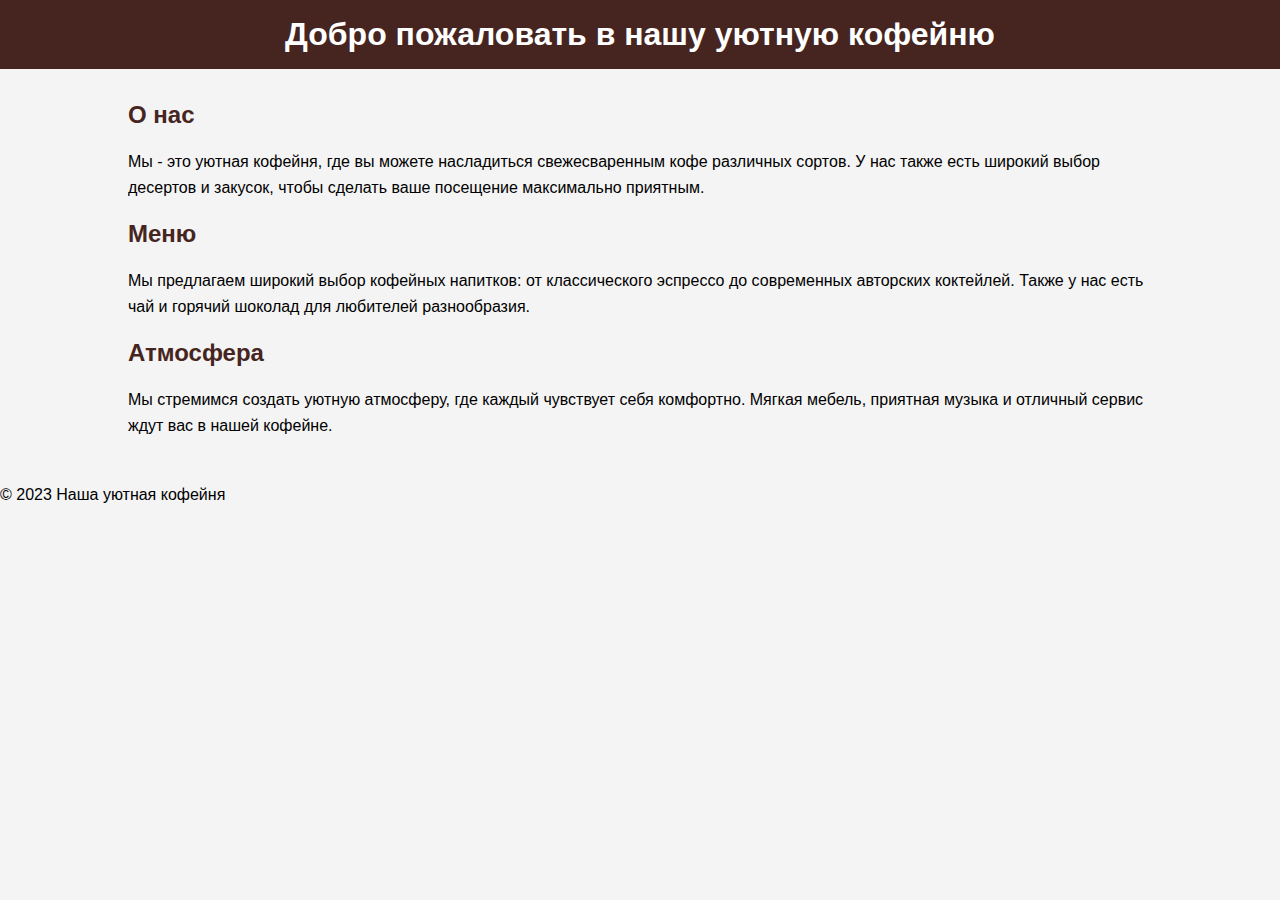
<file: aa.html>
<!DOCTYPE html>
<html lang="en">
<head>
    <meta charset="UTF-8">
    <meta name="viewport" content="width=device-width, initial-scale=1.0">
    <title>Document</title>
    <link rel="stylesheet" href="gg.css">
</head>
<body>
    <header>
        <h1>Добро пожаловать в нашу уютную кофейню</h1>
      </header>
      <div class="container">
        <div class="coffeeshop-info">
          <h2>О нас</h2>
          <p>Мы - это уютная кофейня, где вы можете насладиться свежесваренным кофе различных сортов. У нас также есть широкий выбор десертов и закусок, чтобы сделать ваше посещение максимально приятным.</p>
          <h2>Меню</h2>
          <p>Мы предлагаем широкий выбор кофейных напитков: от классического эспрессо до современных авторских коктейлей. Также у нас есть чай и горячий шоколад для любителей разнообразия.</p>
          <h2>Атмосфера</h2>
          <p>Мы стремимся создать уютную атмосферу, где каждый чувствует себя комфортно. Мягкая мебель, приятная музыка и отличный сервис ждут вас в нашей кофейне.</p>
        </div>
      </div>
      <footer>
        <p>&copy; 2023 Наша уютная кофейня</p>
      </footer>
    </body>
    </html>
</body>
</html>
</file>
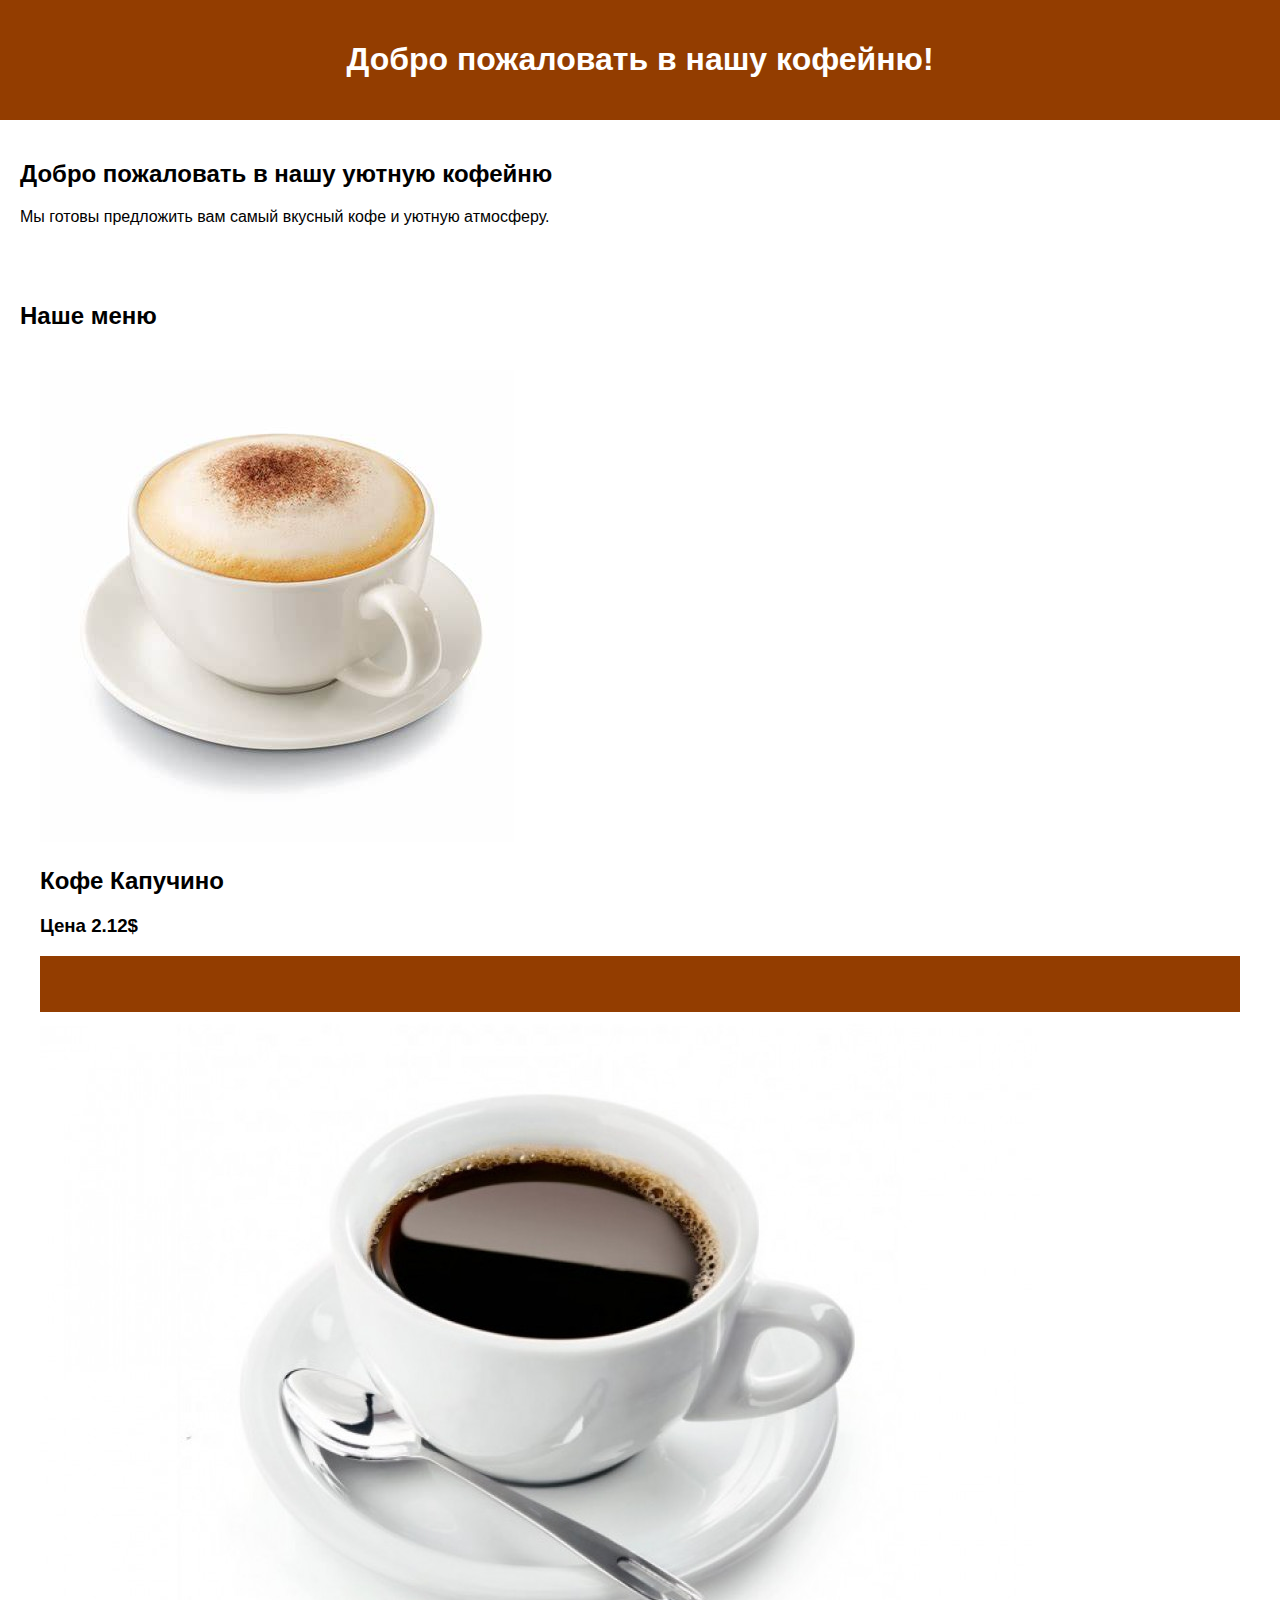
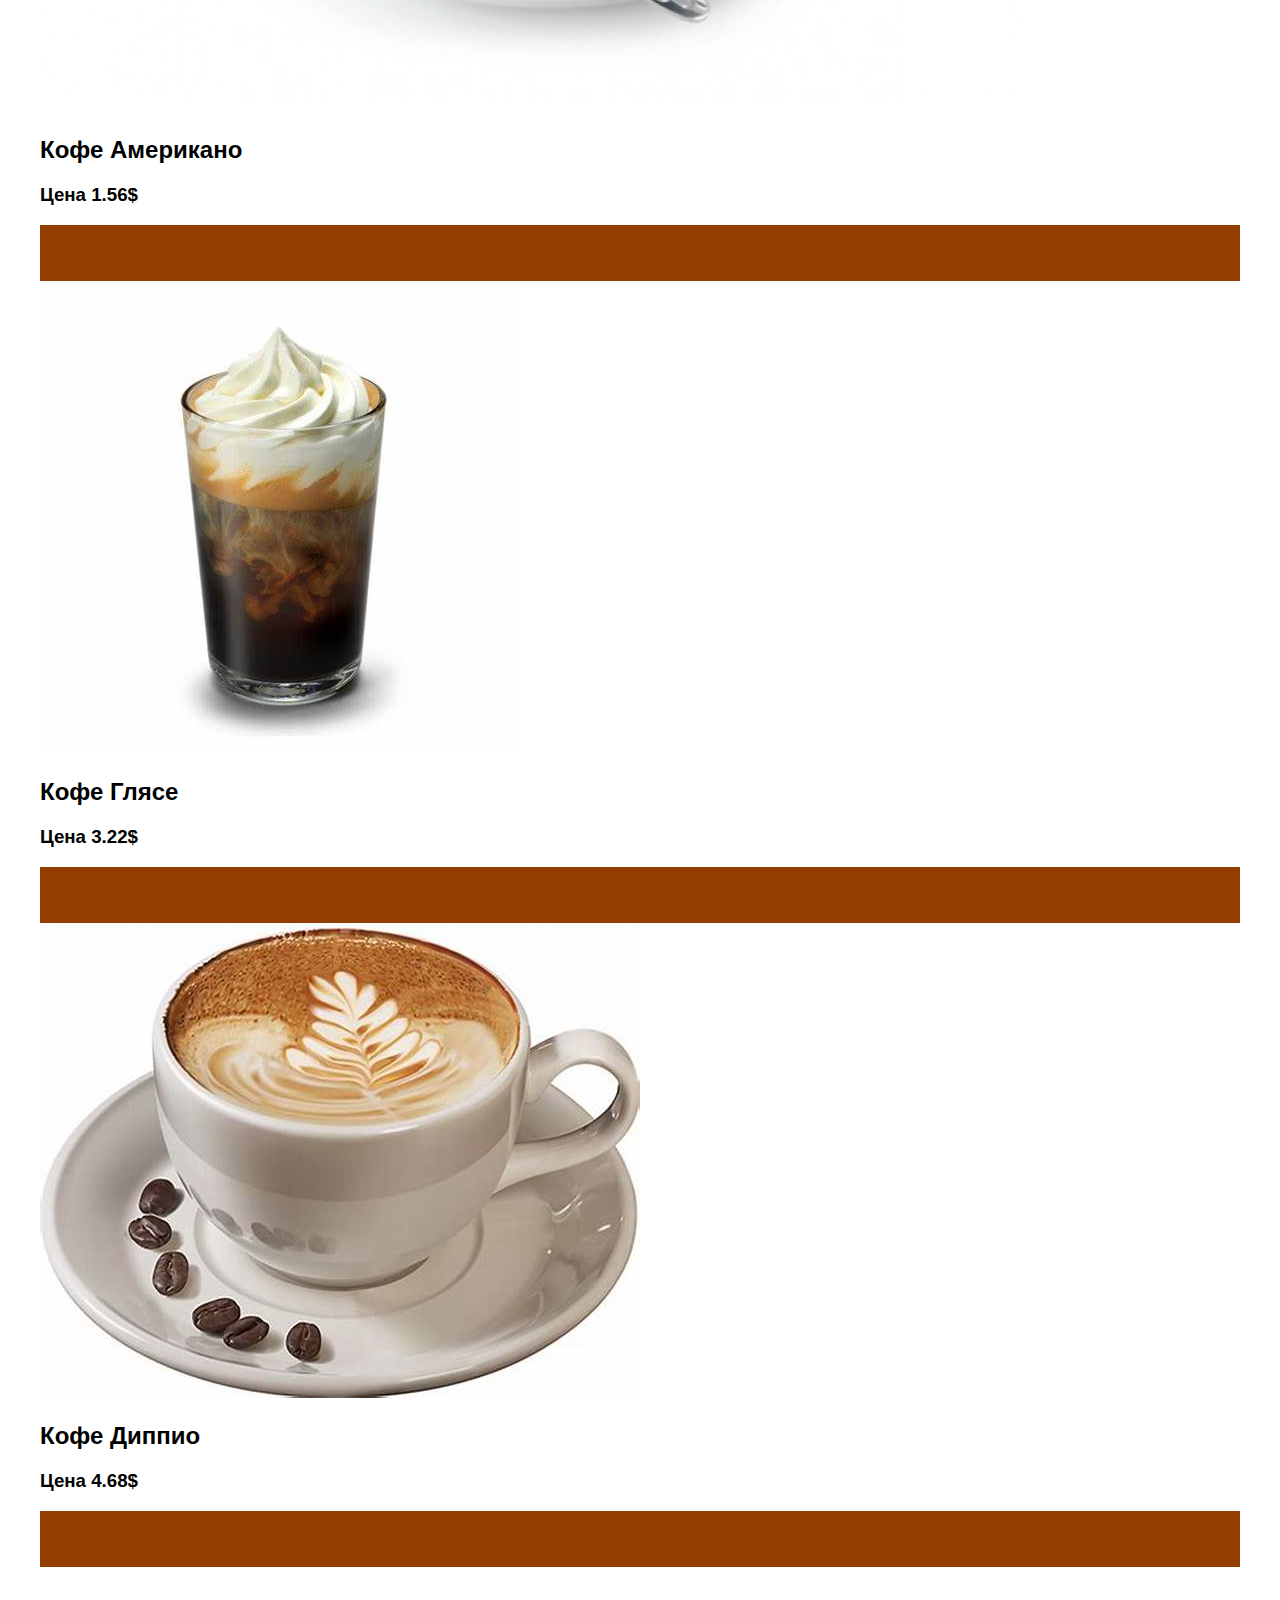
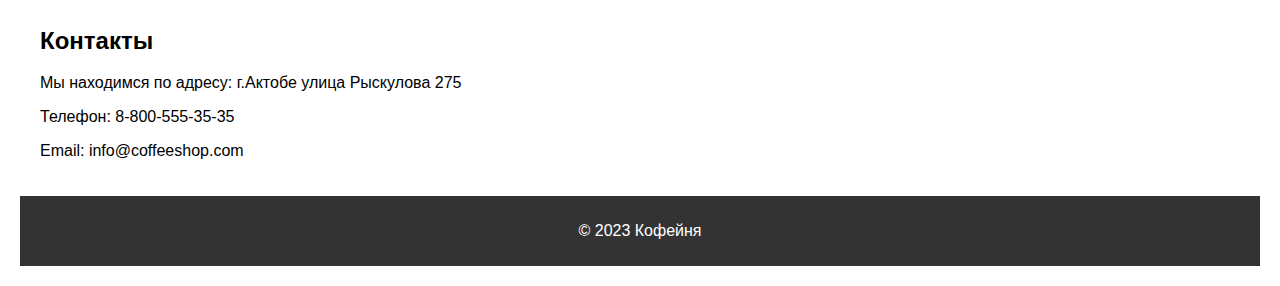
<file: amg.html>
<!DOCTYPE html>
<html lang="en">
<head>
    <meta charset="UTF-8">
    <meta name="viewport" content="width=device-width, initial-scale=1.0">
    <link rel="stylesheet" href="bmw.css">
    <title>Coffee Shop</title>
</head>
<body>
    
    <header>
        <h1>Добро пожаловать в нашу кофейню!</h1>
        <nav>
            <ul>
        
            </ul>
        </nav>
    </header>
    <section id="home">
        <h2>Добро пожаловать в нашу уютную кофейню</h2>
        <p>Мы готовы предложить вам самый вкусный кофе и уютную атмосферу.</p>
    </section>
    <section id="menu">
        <h2>Наше меню</h2>
        
          <section class="">
        
            <article>
              <img src="kapu.jpeg">
              <h2> Кофе Капучино
                <h3>Цена 2.12$</h3>
                <header>
                  <nav>
                    <ul>
                    
                      
                </header>
                <article>
                    <img src="ameri.jpeg">
                    <h2> Кофе Американо
                      <h3>Цена 1.56$</h3>
                      <header>
                    <nav>
                        <ul>
                        </header>
                        <article>
                            <img src="glase.jpeg">
                            <h2> Кофе Глясе
                              <h3>Цена 3.22$</h3>
                              <header>
                            <nav>
                                <ul>    
                                </header>
                                <article>
                                    <img src="dip.jpeg">
                                    <h2> Кофе Диппио
                                      <h3>Цена 4.68$</h3>
                                      <header>
                                    <nav>
                                        <ul>                       
            
        
         
            </article>

        </body>
        </html>
    </section>
    <section id="contact">
        <h2>Контакты</h2>
        <p>Мы находимся по адресу: г.Актобе улица Рыскулова 275 </p>
        <p>Телефон: 8-800-555-35-35</p>
        <p>Email: info@coffeeshop.com</p>
    </section>
    <footer>
        <p>&copy; 2023 Кофейня</p>
    </footer>
</body>
</html>
</file>
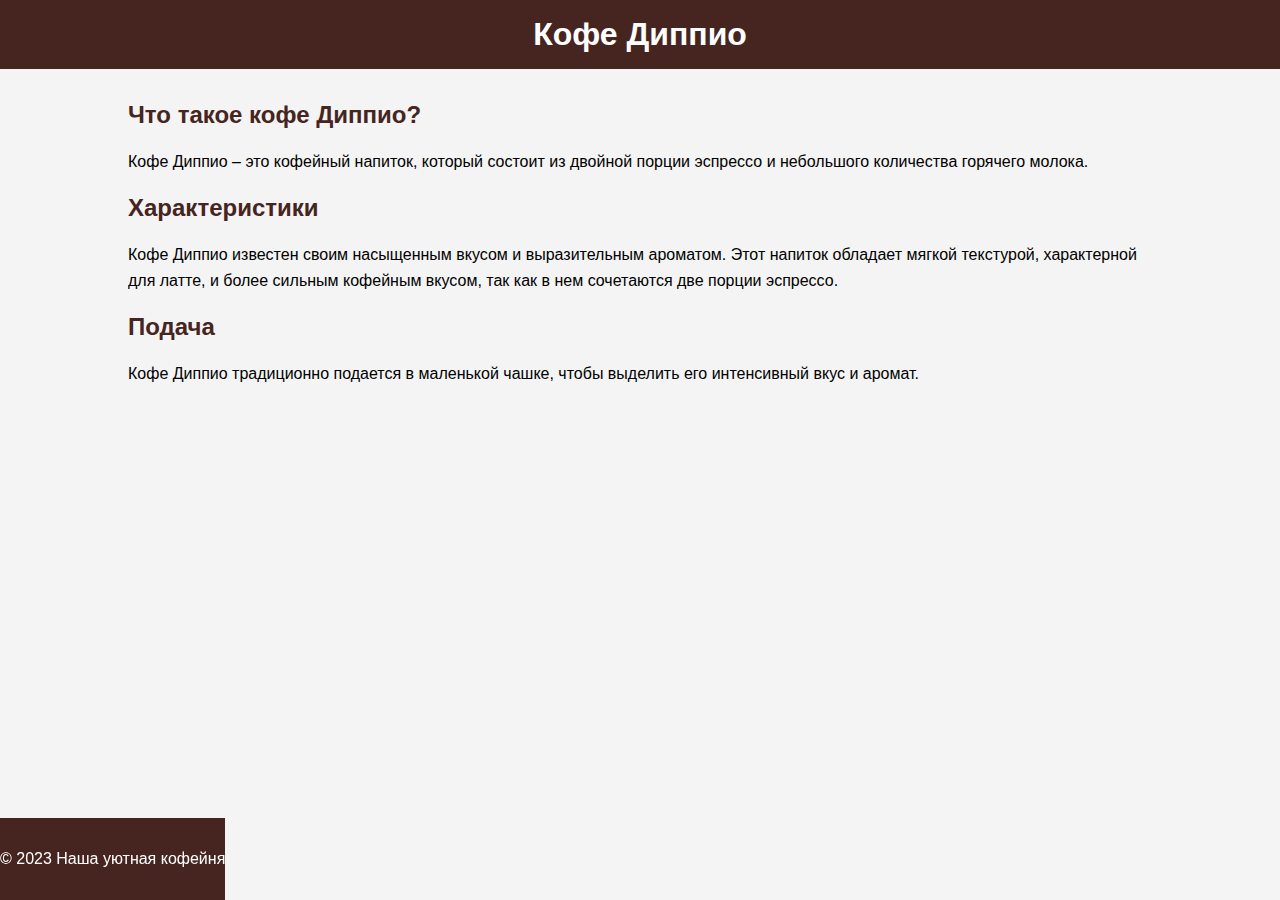
<file: korob.html>
<!DOCTYPE html>
<html lang="en">
<head>
  <meta charset="UTF-8">
  <meta name="viewport" content="width=device-width, initial-scale=1.0">
  <link rel="stylesheet" href="taburet.css">
  <title>Кофе Диппио</title>
</head>
<body>
  <header>
    <h1>Кофе Диппио</h1>
  </header>
  <div class="container">
    <div class="coffee-info">
      <h2>Что такое кофе Диппио?</h2>
      <p>Кофе Диппио – это кофейный напиток, который состоит из двойной порции эспрессо и небольшого количества горячего молока.</p>
      <h2>Характеристики</h2>
      <p>Кофе Диппио известен своим насыщенным вкусом и выразительным ароматом. Этот напиток обладает мягкой текстурой, характерной для латте, и более сильным кофейным вкусом, так как в нем сочетаются две порции эспрессо.</p>
      <h2>Подача</h2>
      <p>Кофе Диппио традиционно подается в маленькой чашке, чтобы выделить его интенсивный вкус и аромат.</p>
    </div>
  </div>
  <footer>
    <p>&copy; 2023 Наша уютная кофейня</p>
  </footer>
</body>
</html>
</file>
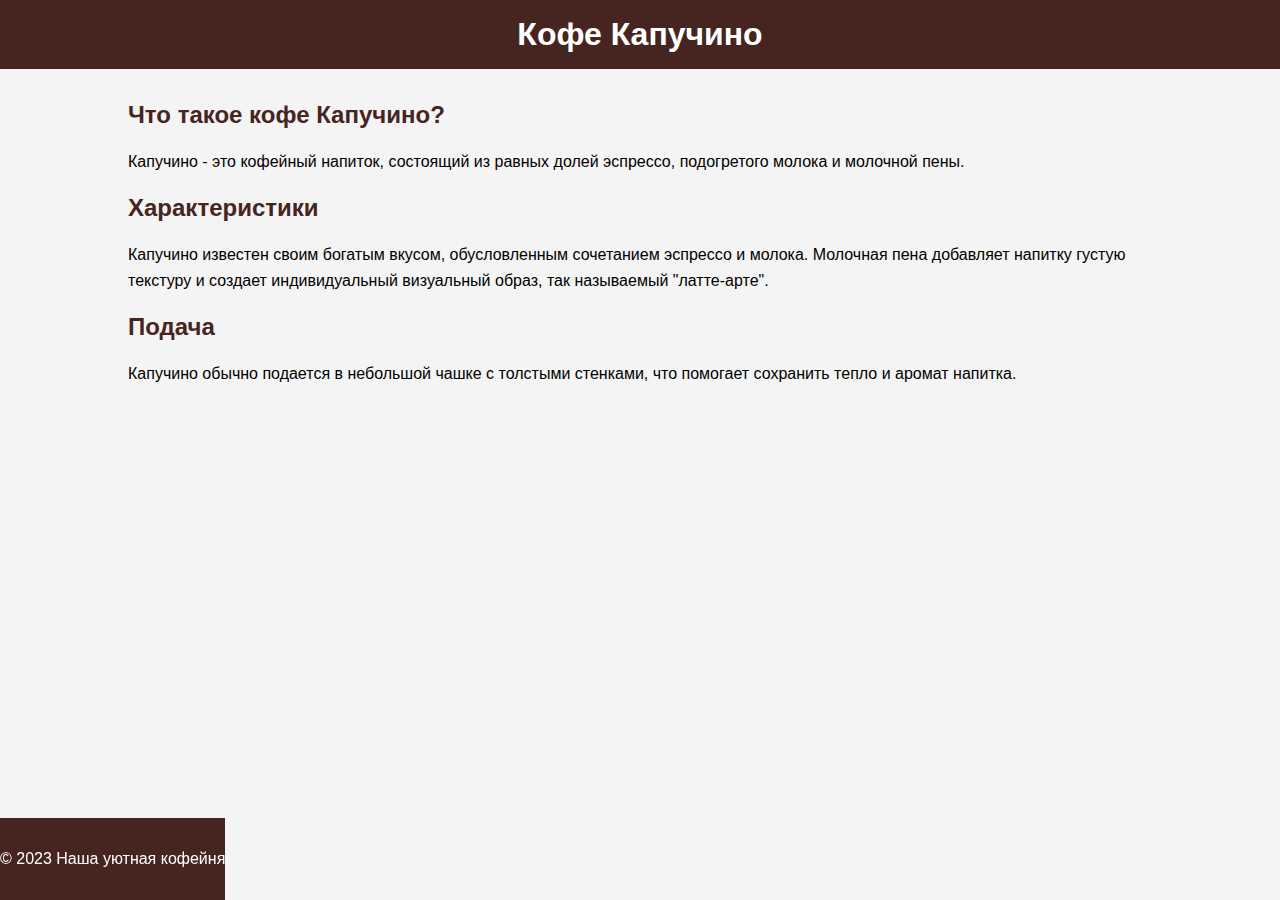
<file: nasty.html>
<!DOCTYPE html>
<html lang="en">
<head>
  <meta charset="UTF-8">
  <meta name="viewport" content="width=device-width, initial-scale=1.0">
  <link rel="stylesheet" href="mashin.css">
  <title>Кофе Капучино</title>
</head>
<body>
  <header>
    <h1>Кофе Капучино</h1>
  </header>
  <div class="container">
    <div class="coffee-info">
      <h2>Что такое кофе Капучино?</h2>
      <p>Капучино - это кофейный напиток, состоящий из равных долей эспрессо, подогретого молока и молочной пены.</p>
      <h2>Характеристики</h2>
      <p>Капучино известен своим богатым вкусом, обусловленным сочетанием эспрессо и молока. Молочная пена добавляет напитку густую текстуру и создает индивидуальный визуальный образ, так называемый "латте-арте".</p>
      <h2>Подача</h2>
      <p>Капучино обычно подается в небольшой чашке с толстыми стенками, что помогает сохранить тепло и аромат напитка.</p>
    </div>
  </div>
  <footer>
    <p>&copy; 2023 Наша уютная кофейня</p>
  </footer>
</body>
</html>
</file>
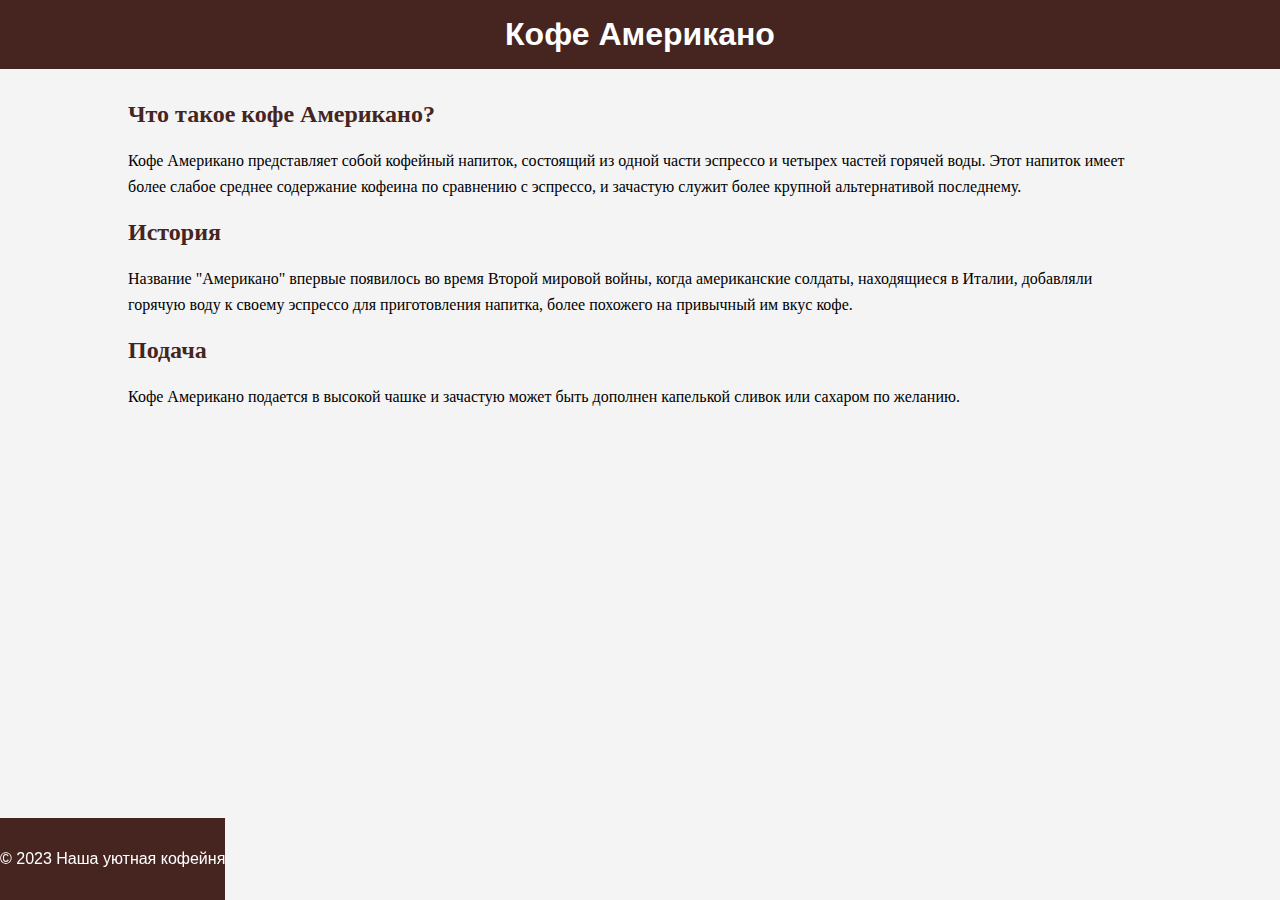
<file: sdj.html>
<!DOCTYPE html>
<html lang="en">
<head>
  <meta charset="UTF-8">
  <meta name="viewport" content="width=device-width, initial-scale=1.0">
  <link rel="stylesheet" href="sj.css">
  <title>Кофе Американо</title>
</head>
<body>
  <header>
    <h1>Кофе Американо</h1>
  </header>
  <div class="container">
    <div class="coffee-info">
      <h2>Что такое кофе Американо?</h2>
      <p>Кофе Американо представляет собой кофейный напиток, состоящий из одной части эспрессо и четырех частей горячей воды. Этот напиток имеет более слабое среднее содержание кофеина по сравнению с эспрессо, и зачастую служит более крупной альтернативой последнему.</p>
      <h2>История</h2>
      <p>Название "Американо" впервые появилось во время Второй мировой войны, когда американские солдаты, находящиеся в Италии, добавляли горячую воду к своему эспрессо для приготовления напитка, более похожего на привычный им вкус кофе.</p>
      <h2>Подача</h2>
      <p>Кофе Американо подается в высокой чашке и зачастую может быть дополнен капелькой сливок или сахаром по желанию.</p>
    </div>
  </div>
  <footer>
    <p>&copy; 2023 Наша уютная кофейня</p>
  </footer>
</body>
</html>
</file>
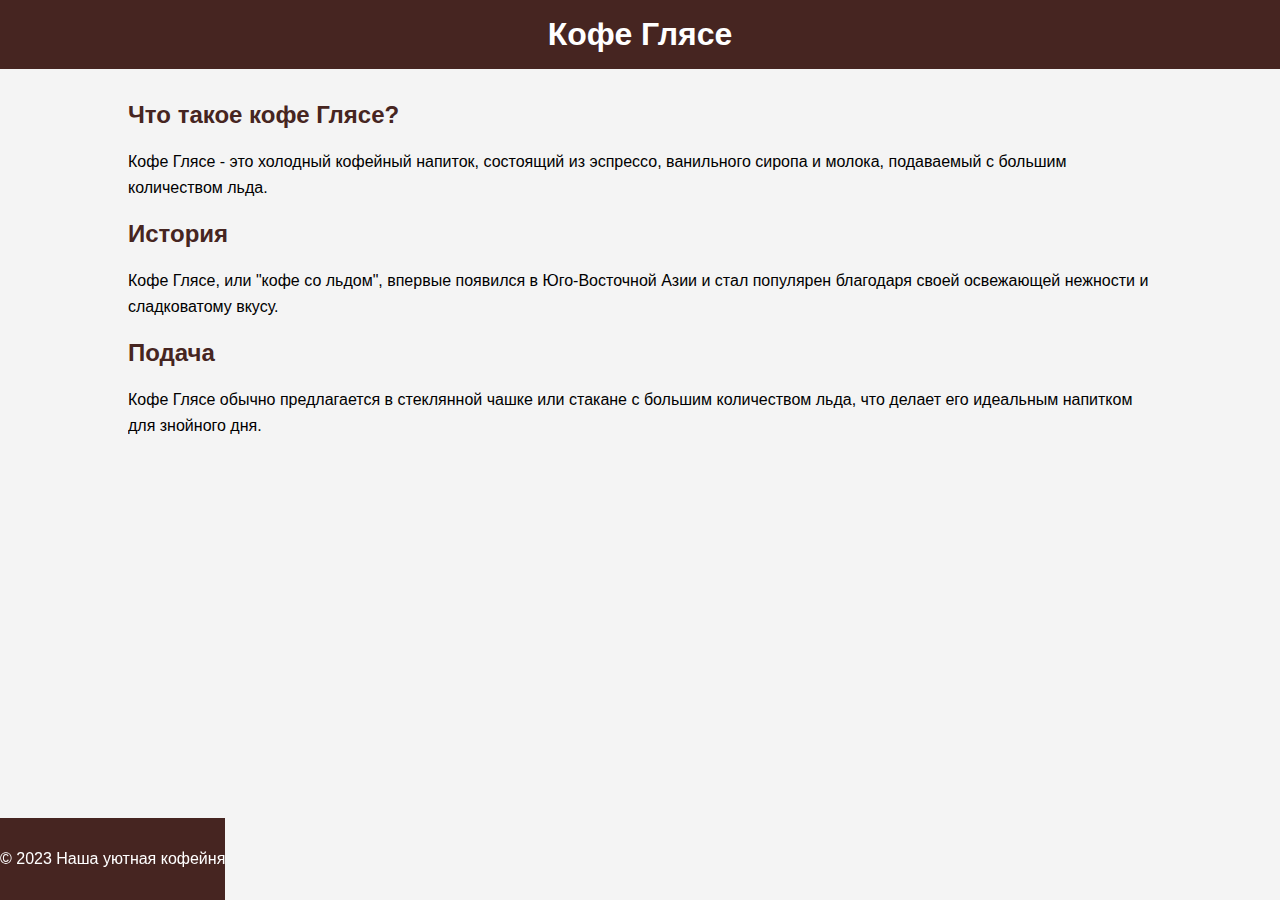
<file: seled.html>
<!DOCTYPE html>
<html lang="en">
<head>
  <meta charset="UTF-8">
  <meta name="viewport" content="width=device-width, initial-scale=1.0">
  <link rel="stylesheet" href="sel.css">
  <title>Кофе Глясе</title>
</head>
<body>
  <header>
    <h1>Кофе Глясе</h1>
  </header>
  <div class="container">
    <div class="coffee-info">
      <h2>Что такое кофе Глясе?</h2>
      <p>Кофе Глясе - это холодный кофейный напиток, состоящий из эспрессо, ванильного сиропа и молока, подаваемый с большим количеством льда.</p>
      <h2>История</h2>
      <p>Кофе Глясе, или "кофе со льдом", впервые появился в Юго-Восточной Азии и стал популярен благодаря своей освежающей нежности и сладковатому вкусу.</p>
      <h2>Подача</h2>
      <p>Кофе Глясе обычно предлагается в стеклянной чашке или стакане с большим количеством льда, что делает его идеальным напитком для знойного дня.</p>
    </div>
  </div>
  <footer>
    <p>&copy; 2023 Наша уютная кофейня</p>
  </footer>
</body>
</html>
</file>
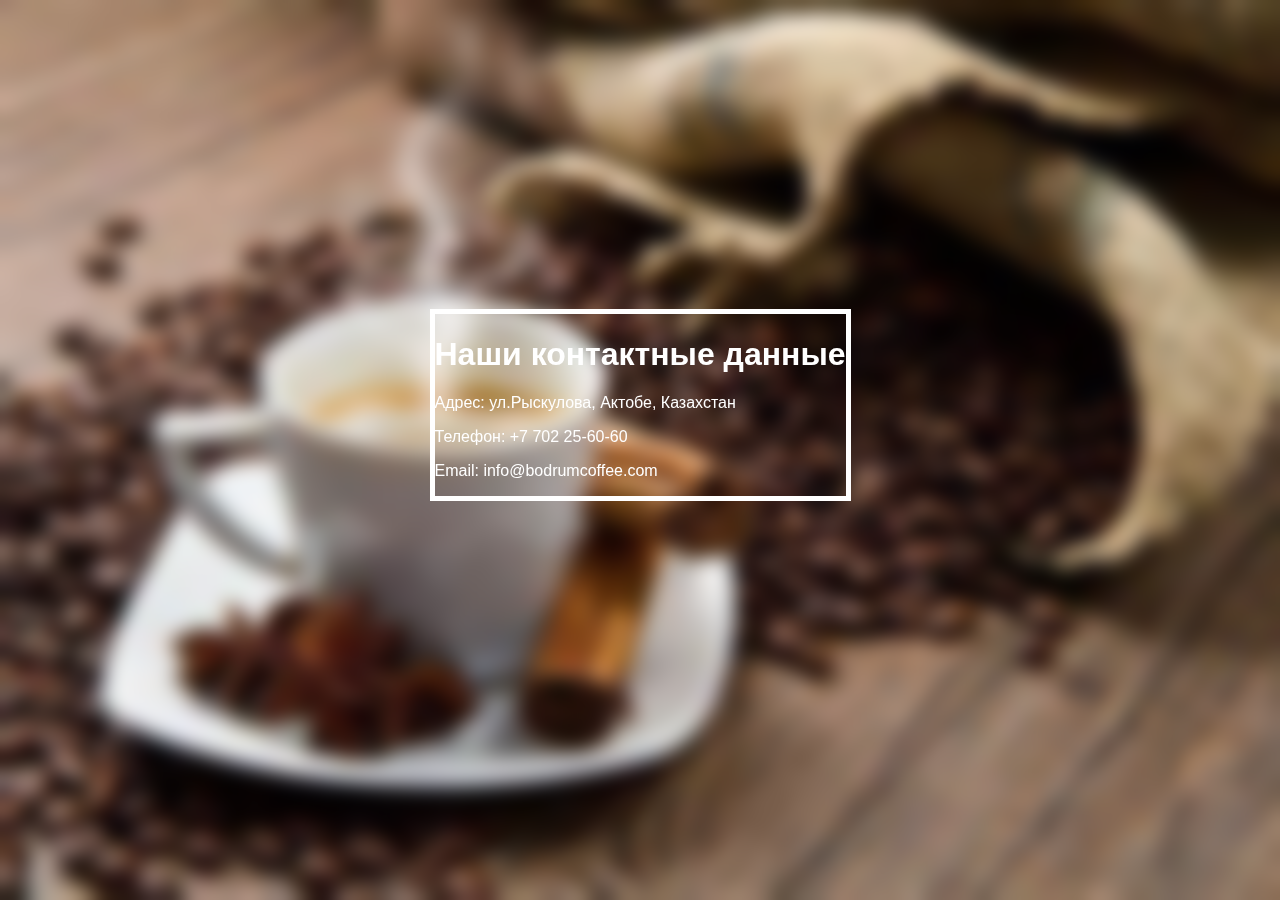
<file: tt.html>
<!DOCTYPE html>
<html lang="en">
<head>
  <meta charset="UTF-8">
  <meta name="viewport" content="width=device-width, initial-scale=1.0">
  <title>Контакты</title>
  <link rel="stylesheet" href="rr.css">
</head><body>

  


<header>
<div class="info">


   
  <h1 >Наши контактные данные</h1>
  <p>Адрес: ул.Рыскулова, Актобе, Казахстан</p>
  <p>Телефон: +7 702 25-60-60</p>
  <p>Email: info@bodrumcoffee.com</p></div>
    </header>

</body>
</html>
</file>
<file: gg.css>
body {
    font-family: Arial, sans-serif;
    background-color: #f4f4f4;
    margin: 0;
    padding: 0;
    background-image: url();
    background-repeat: no-repeat;
  }
  
  header {
    background-color: #462521;
    color: #fff;
    text-align: center;
    padding: 1rem 0;
  }
  
  h1 {
    margin: 0;
  }
  
  .container {
    width: 80%;
    margin: 0 auto;
    overflow: hidden;
    color: rgb(0, 0, 0);
  }
  
  .coffeeshop-info {
    margin: 2rem 0;
  }
  
  .coffeeshop-info h2 {
    color: #462521;
  }
  
  .coffeeshop-info p {
    line-height: 1.6;
  }
</file>
<file: bmw.css>
body {
    font-family: Arial, sans-serif;
    margin: 0;
    padding: 0;
    
}

header {
    background-color: rgb(147, 61, 0);
    padding: 20px;
    text-align: center;
}

nav ul {
    list-style-type: none;
    padding: 0;
}

nav ul li {
    display: inline;
    margin-right: 20px;
}

section {
    padding: 20px;
}

footer {
    background-color: #333;
    color: #fff;
    text-align: center;
    padding: 10px;
}

.item {
    margin-bottom: 20px;
}

.item img {
    max-width: 100%;
    height: auto;
}

.item h3 {
    margin-top: 10px;
}

.item p {
    margin-bottom: 10px;
}
h1{
    color: white;
}
</file>
<file: taburet.css>
body {
    font-family: Arial, sans-serif;
    background-color: #f4f4f4;
    margin: 0;
    padding: 0;
  }
  
  header {
    background-color: #462521;
    color: #fff;
    text-align: center;
    padding: 1rem 0;
  }
  
  h1 {
    margin: 0;
  }
  
  .container {
    width: 80%;
    margin: 0 auto;
    overflow: hidden;
  }
  
  .coffee-info {
    margin: 2rem 0;
  }
  
  .coffee-info h2 {
    color: #462521;
  }
  
  .coffee-info p {
    line-height: 1.6;
  }
  
  footer {
    background-color: #462521;
    color: #fff;
    text-align: center;
    padding: 1rem 0;
    position: fixed;
    bottom: 0;
  
  }
</file>
<file: mashin.css>
body {
    font-family: Arial, sans-serif;
    background-color: #f4f4f4;
    margin: 0;
    padding: 0;
  }
  
  header {
    background-color: #462521;
    color: #fff;
    text-align: center;
    padding: 1rem 0;
  }
  
  h1 {
    margin: 0;
  }
  
  .container {
    width: 80%;
    margin: 0 auto;
    overflow: hidden;
  }
  
  .coffee-info {
    margin: 2rem 0;
  }
  
  .coffee-info h2 {
    color: #462521;
  }
  
  .coffee-info p {
    line-height: 1.6;
  }
  
  footer {
    background-color: #462521;
    color: #fff;
    text-align: center;
    padding: 1rem 0;
    position: fixed;
    bottom: 0;
  
  }
</file>
<file: sj.css>
body {
    font-family: Arial, sans-serif;
    background-color: #f4f4f4;
    margin: 0;
    padding: 0;
  }
  
  header {
    background-color: #462521;
    color: #fff;
    text-align: center;
    padding: 1rem 0;
  }
  
  h1 {
    margin: 0;
  }
  
  .container {
    width: 80%;
    margin: 0 auto;
    overflow: hidden;
    font-family: Georgia, 'Times New Roman', Times, serif;
  }
  
  .coffee-info {
    margin: 2rem 0;
  }
  
  .coffee-info h2 {
    color: #462521;
  }
  
  .coffee-info p {
    line-height: 1.6;
  }
  
  footer {
    background-color: #462521;
    color: #fff;
    text-align: center;
    padding: 1rem 0;
    position: fixed;
    bottom: 0;

  }
</file>
<file: sel.css>
body {
    font-family: Arial, sans-serif;
    background-color: #f4f4f4;
    margin: 0;
    padding: 0;
  }
  
  header {
    background-color: #462521;
    color: #fff;
    text-align: center;
    padding: 1rem 0;
  }
  
  h1 {
    margin: 0;
  }
  
  .container {
    width: 80%;
    margin: 0 auto;
    overflow: hidden;
  }
  
  .coffee-info {
    margin: 2rem 0;
  }
  
  .coffee-info h2 {
    color: #462521;
  }
  
  .coffee-info p {
    line-height: 1.6;
  }
  
  footer {
    background-color: #462521;
    color: #fff;
    text-align: center;
    padding: 1rem 0;
    position: fixed;
    bottom: 0;
  
  }
</file>
<file: rr.css>
body {height: 100vh;
    background-image: url(ss.jpeg);
    margin: 0;
    z-index: -1;
    background-size: cover;
  
  
    }
body::before{
        content: '';
        position: fixed;
        top: 0;
        left: 0;
        right: 0;
        bottom: 0;
        background-size: cover;
        backdrop-filter: blur(10px);
        z-index: -1;
    }

header{
    display: flex;
    height: 90vh;
    justify-content: center;
    align-items: center;
}
.info{
    border: 5px solid rgb(255, 255, 255);
    font-family: Cambria, Cochin, Georgia, Times, 'Times New Roman', serif;
    
}
.asd{
    display: flex;
    justify-content: center;
}
.info{
    margin: 0 30px;
    text-decoration-line: none;
    color: rgb(255, 255, 255);
    font-family: Verdana, Geneva, Tahoma, sans-serif;
}
</file>
